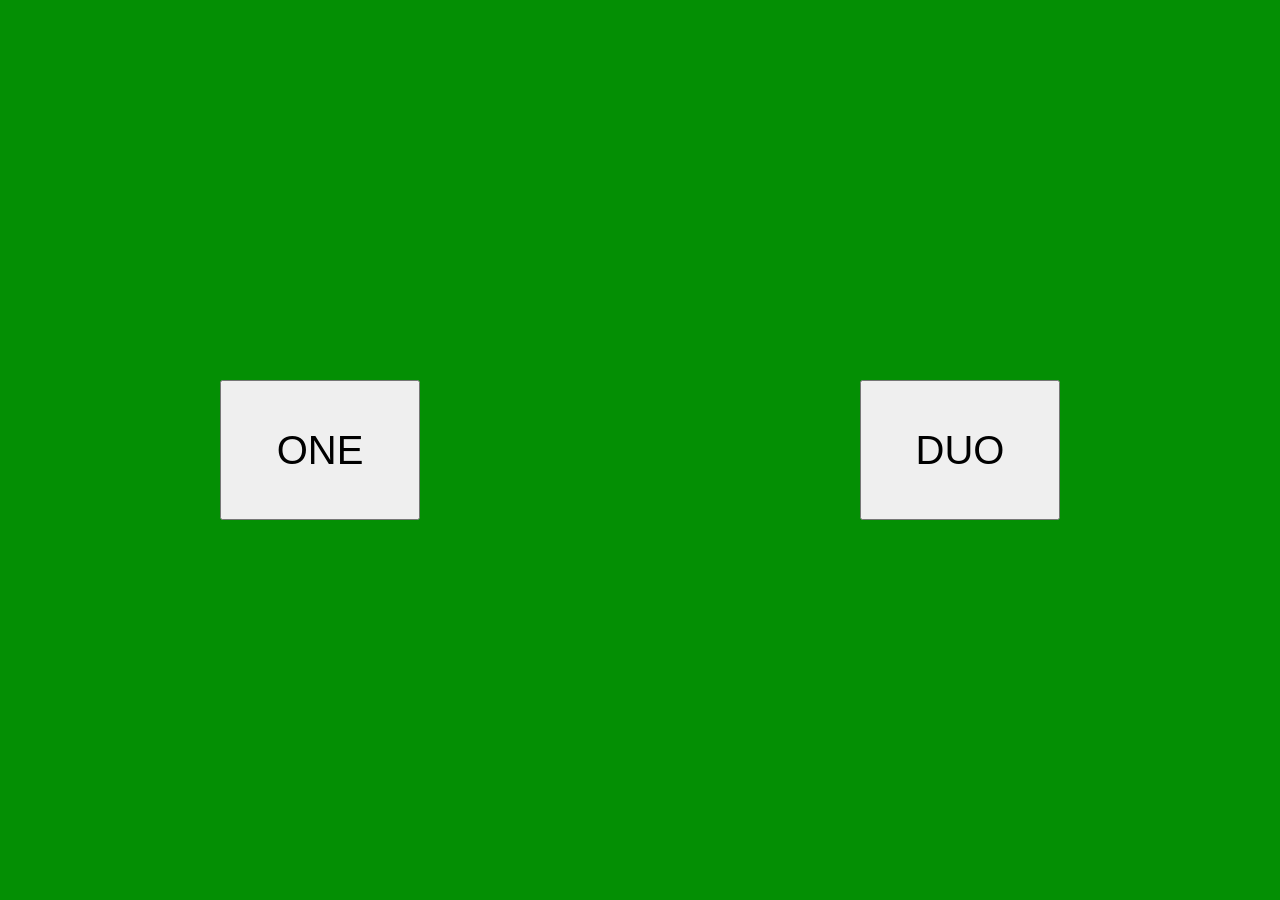
<file: index.html>
<!doctype html>
<html lang="en">
    <head>
        <meta charset="UTF-8" />
        <meta name="viewport" content="width=device-width, initial-scale=1.0" />
        <title>RHcar</title>

        <link rel="stylesheet" href="./css/menu.css" />
    </head>
    <body>
        <a href="./game/index.html">
            <button class="button play-one" type="button">one</button>
        </a>
        <a href="./duo.html">
            <button class="button play-duo" type="button">duo</button>
        </a>
    </body>
</html>
</file>
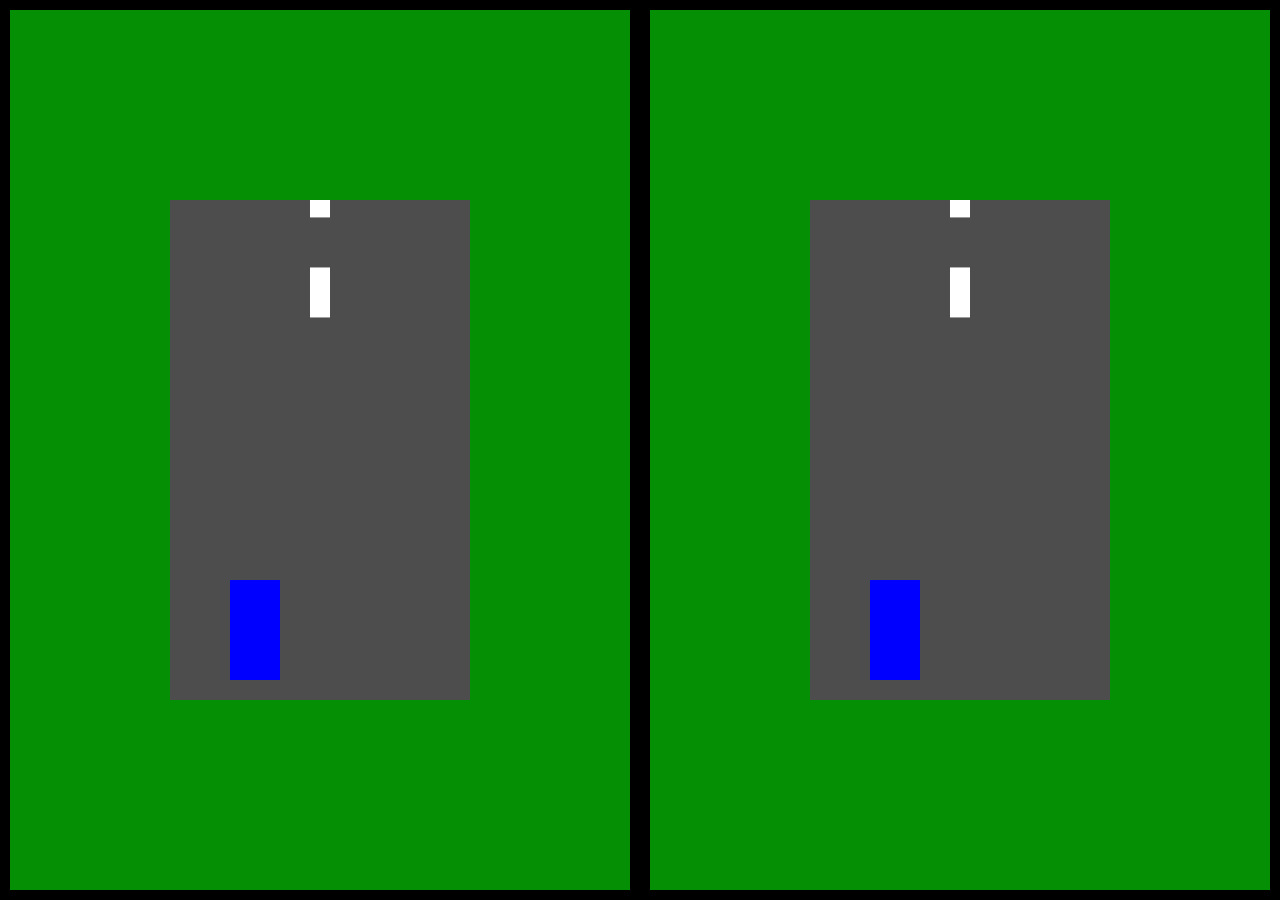
<file: duo.html>
<!doctype html>
<html lang="en">
    <head>
        <meta charset="UTF-8" />
        <meta name="viewport" content="width=device-width, initial-scale=1.0" />
        <title>RHcar</title>

        <link rel="stylesheet" href="./css/duo game.css" />
    </head>
    <body>
        <div class="windows">
            <iframe class="window" src="./game/index.html" frameborder="0"></iframe>
            <iframe class="window" src="./game/index.html" frameborder="0"></iframe>
        </div>
    </body>
</html>
</file>
<file: css/menu.css>
* {
    margin: 0;
    padding: 0;
    box-sizing: border-box;
}

body {
    height: 100vh;

    background-color: #048f04;

    display: flex;
    justify-content: space-around;
    align-items: center;
}

.button {
    width: 200px;
    height: 140px;

    font-size: 40px;

    text-transform: uppercase;
}
</file>
<file: css/duo game.css>
* {
    margin: 0;
    padding: 0;
    box-sizing: border-box;
}

.windows {
    display: flex;
}

.window {
    width: 50vw;
    height: 100vh;

    overflow: hidden;

    border: 10px solid #000;
}
</file>
